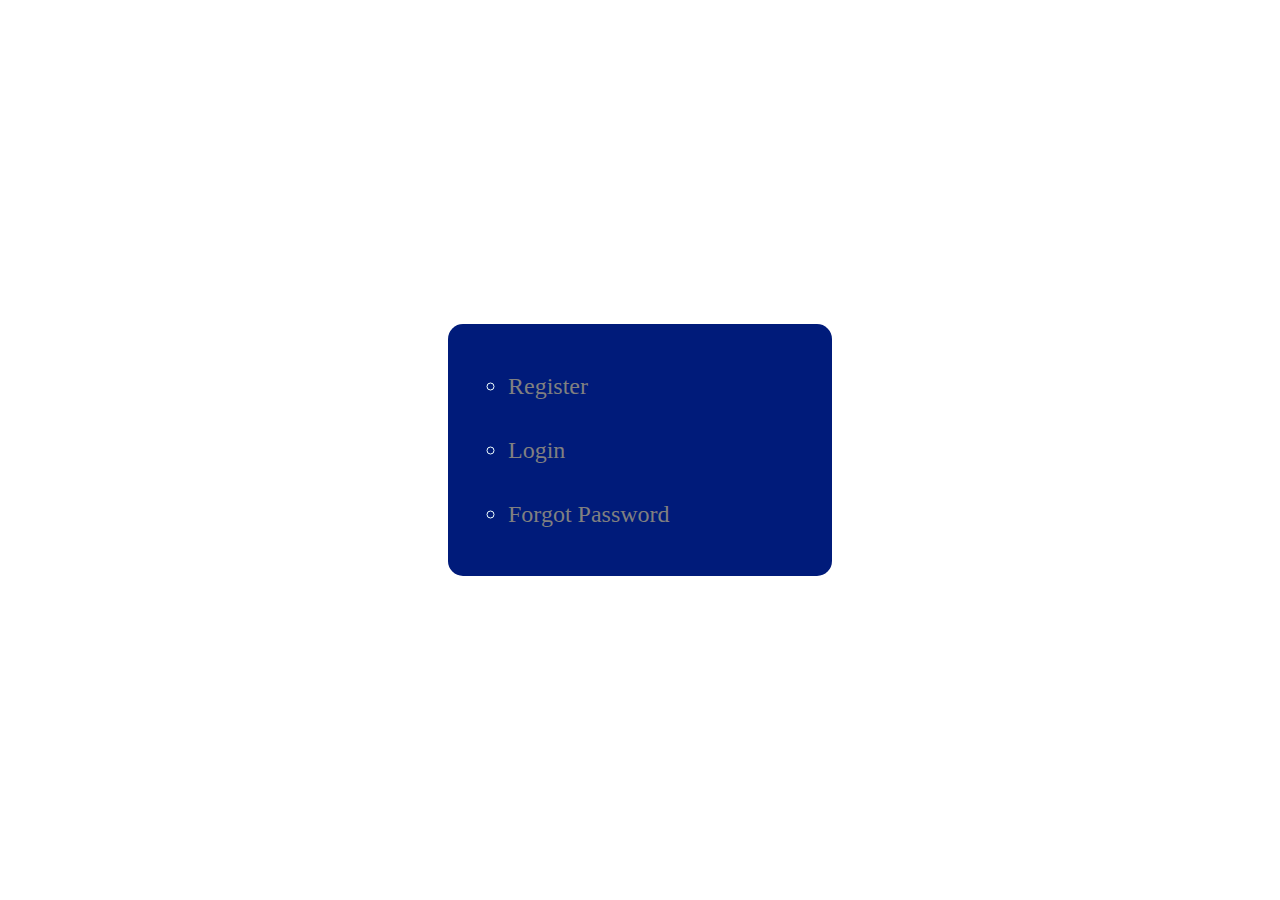
<file: index.html>
<!DOCTYPE html>
<html lang="en">
<head>
    <meta charset="UTF-8">
    <meta name="viewport" content="width=device-width, initial-scale=1.0">
    <title>User Authentication Project </title>
    <script defer src="index.js"></script>
    <link rel="stylesheet" href="style.css">
</head>
<body>
    <div id="mainBox">
        <ul id="navlist">
          <li id="register">
            <a href="register.html">
              Register
            </a>
          </li>
          <li id="login/out">
            <a href="login.html">
              Login
            </a>
          </li>
          <li id="forgotPass">
            <a href="forgotPass.html">
              Forgot Password
            </a>
          </li>
        </ul>
      </div>
    </body>
</body>
</html>
</file>
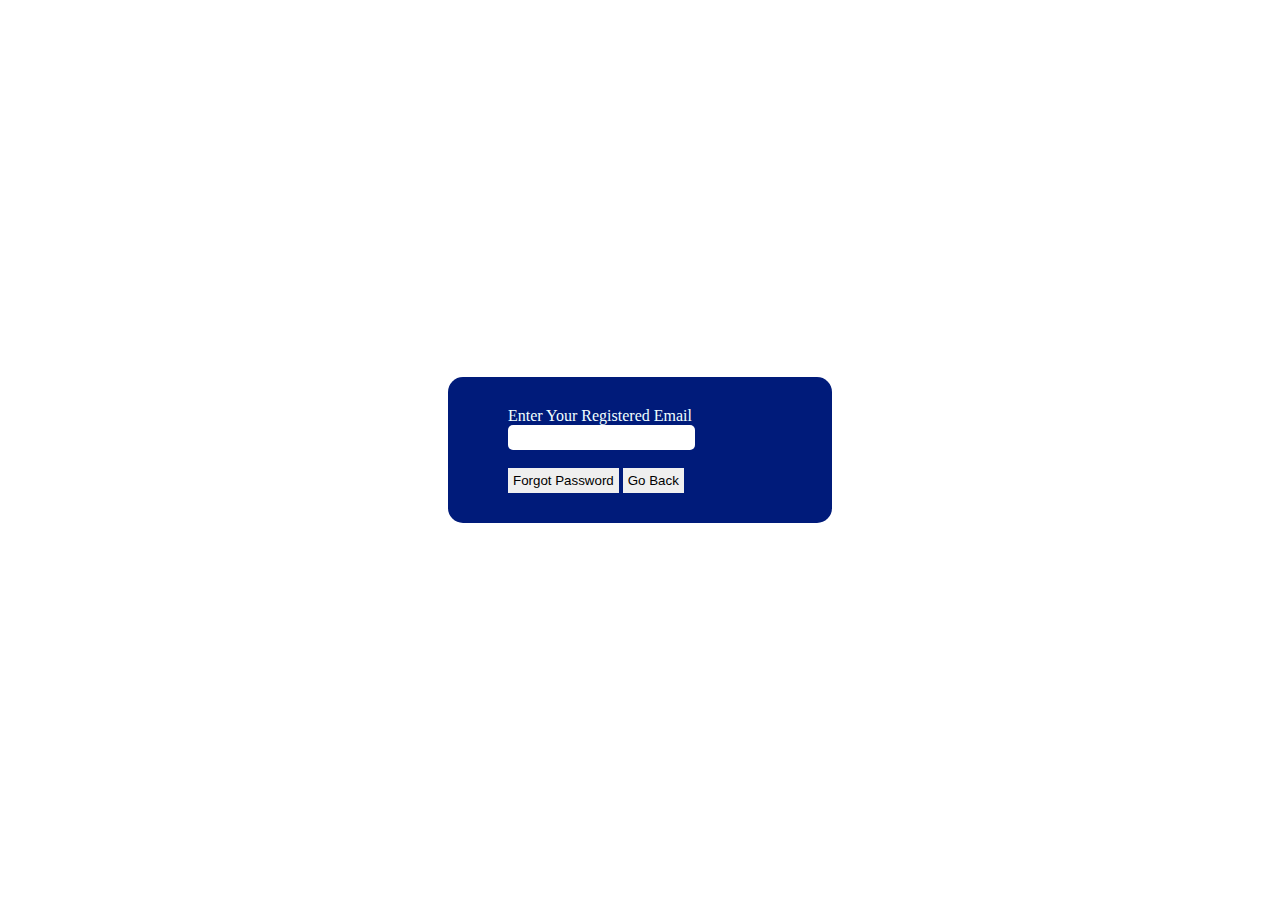
<file: forgotPass.html>
<!DOCTYPE html>
<html lang="en">
<head>
    <meta charset="UTF-8">
    <meta name="viewport" content="width=device-width, initial-scale=1.0">
    <title>Forget Password</title>
    <script defer src="forgotPass.js"></script>
    <link rel="stylesheet" href="style.css">
    <link rel="stylesheet" href="https://cdnjs.cloudflare.com/ajax/libs/font-awesome/6.4.2/css/all.min.css"
        integrity="sha512-z3gLpd7yknf1YoNbCzqRKc4qyor8gaKU1qmn+CShxbuBusANI9QpRohGBreCFkKxLhei6S9CQXFEbbKuqLg0DA=="
        crossorigin="anonymous" referrerpolicy="no-referrer" />
</head>
<body>
    <div id="mainBox">
        <label for="email">Enter Your Registered Email</label>
        <input type="email" name="email" id="email"> <br><br>
    
        <button id="forgotPass-btn">Forgot Password</button>
        <button><a href="index.html">Go Back</a></button>
    </div>
</body>
</html>
</file>
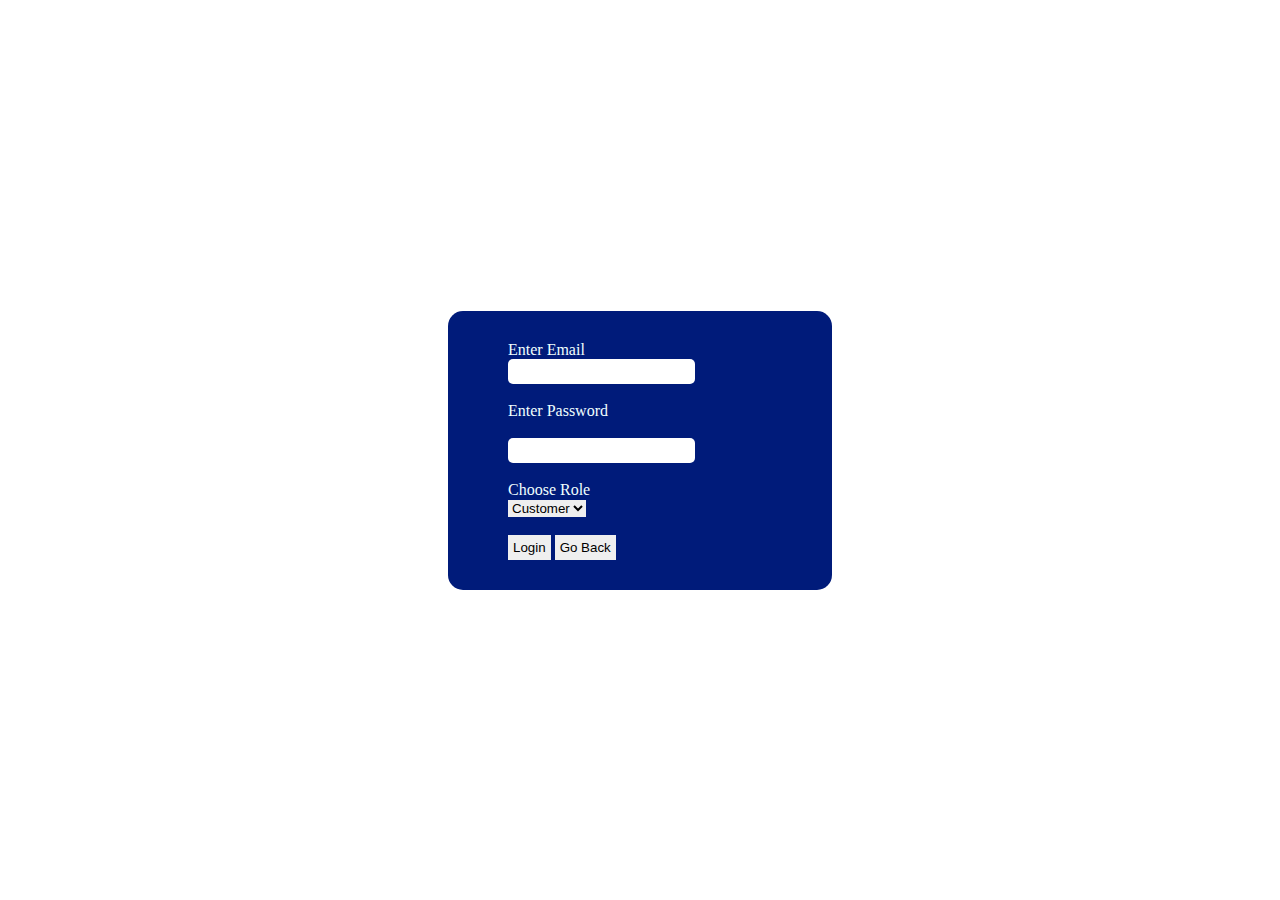
<file: login.html>
<!DOCTYPE html>
<html lang="en">
<head>
    <meta charset="UTF-8">
    <meta name="viewport" content="width=device-width, initial-scale=1.0">
    <title>Login-User Authentication Project </title>
    <script defer src="login.js"></script>
    <link rel="stylesheet" href="style.css">
</head>
<body>
    <div id="mainBox">
        <label for="email">Enter Email</label><br />
        <input type="text" id="email" name="email" /><br><br>

        <label for="password">Enter Password</label><br><br>
        <input type="password" id="password" name="password" /><br><br>

        <label for="role">Choose Role</label><br />
        <select name="role" id="role">
          <option value="customer">Customer</option>
          <option value="admin">Admin</option>
           </select><br><br>

        <button id="login-btn">Login</button>
        <button><a href="index.html">Go Back</a></button>
      </div>
        
</body>
</html>
</file>
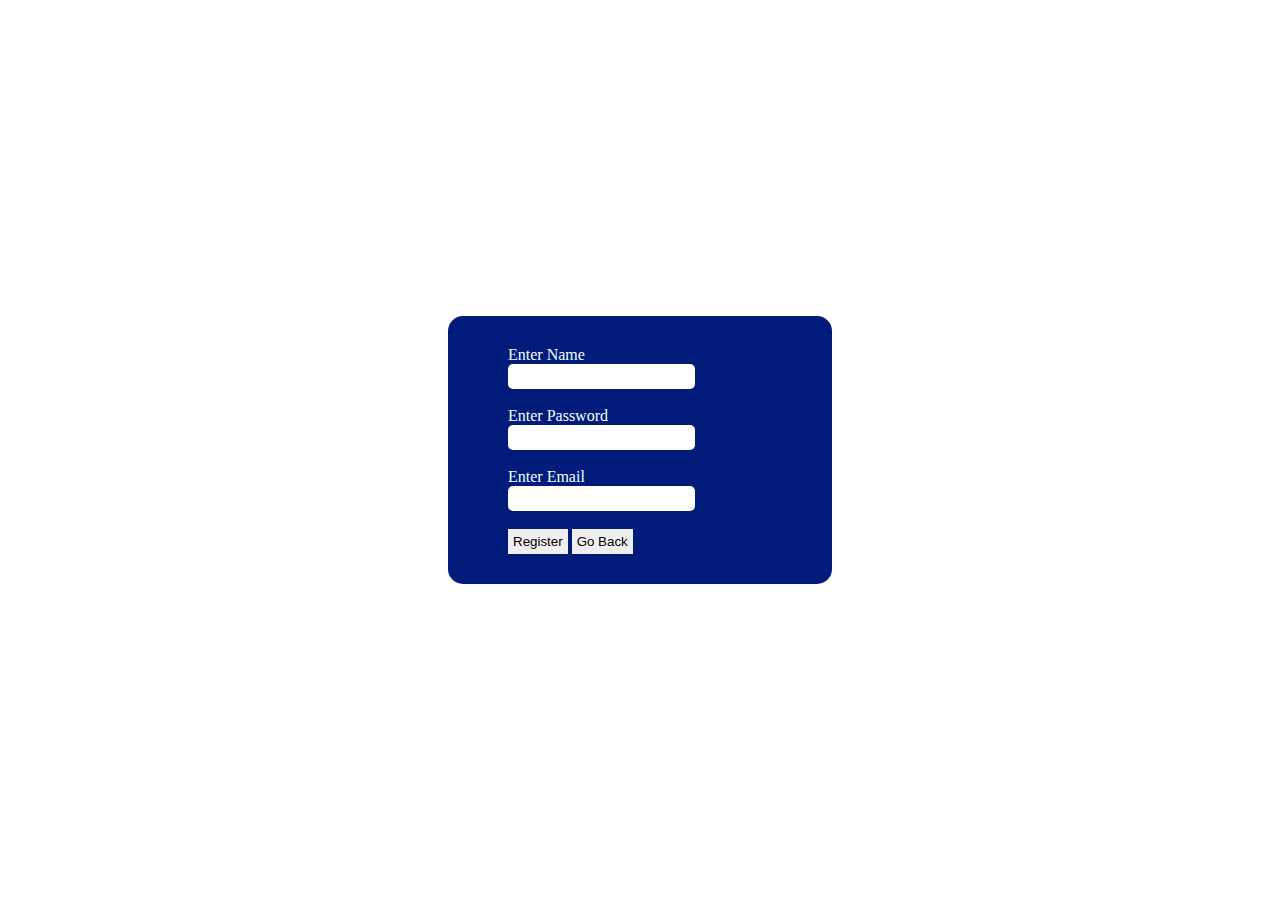
<file: register.html>
<!DOCTYPE html>
<html lang="en">
<head>
    <meta charset="UTF-8">
    <meta name="viewport" content="width=device-width, initial-scale=1.0">
    <title>Register</title>
    <script defer src="register.js"></script>
    <link rel="stylesheet" href="style.css">
</head>
<body>
    <div id="mainBox">
        <label for="name">Enter Name</label><br />
        <input type="text" id="name" name="name"><br><br>
    
        <label for="password">Enter Password</label><br>
        <input type="password" id="password" name="password" /> <br><br>

        <label for="email">Enter Email</label><br>
        <input type="email" name="email" id="email"><br><br>
       
        <button id="register-btn"><a href="login.html">Register</a></button>
        <button><a href="index.html">Go Back</a></button>
      </div>
</body>
</html>
</file>
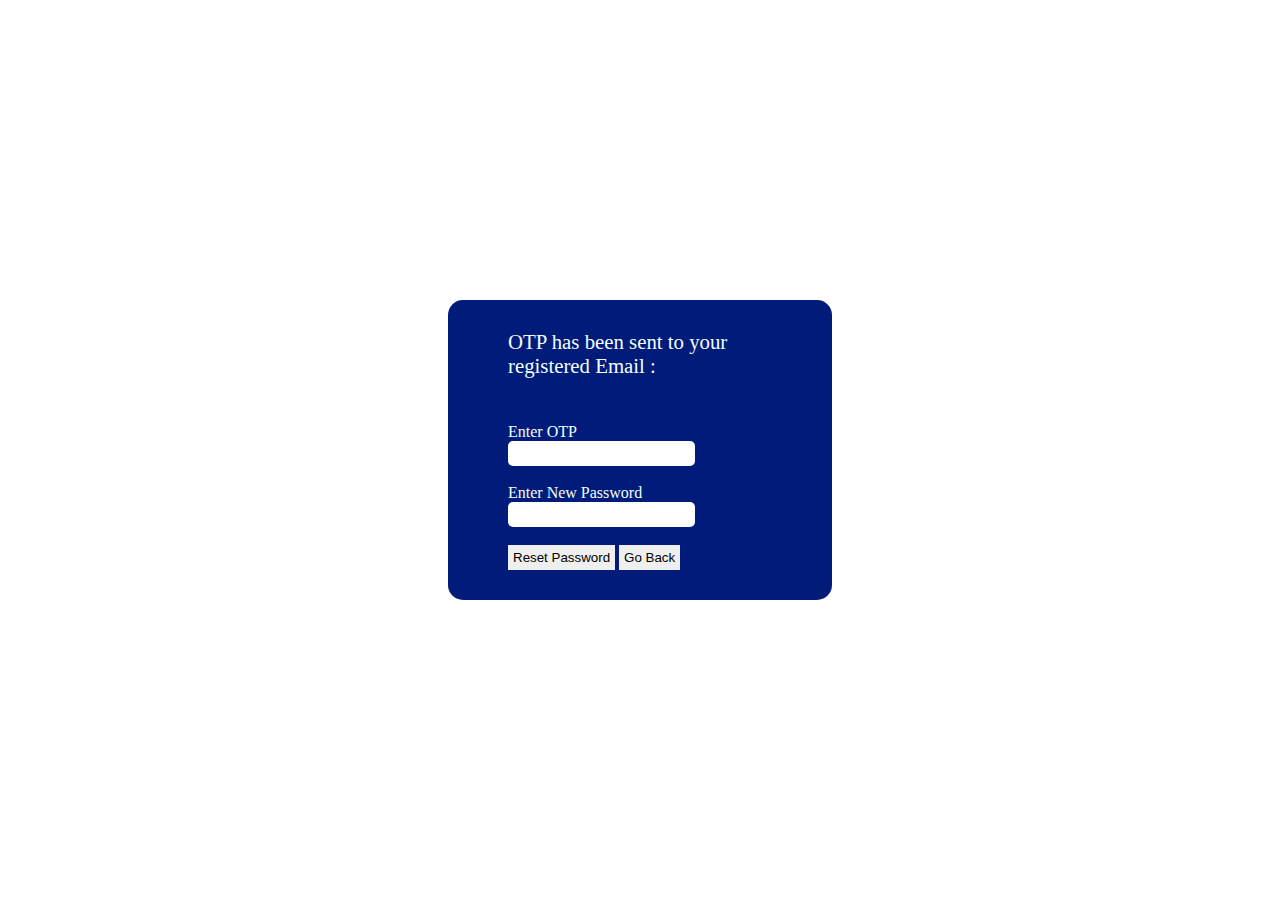
<file: reset.html>
<!DOCTYPE html>
<html lang="en">

<head>
    <meta charset="UTF-8">
    <meta name="viewport" content="width=device-width, initial-scale=1.0">
    <title>Reset Password</title>
    <script defer src="reset.js"></script>
    <link rel="stylesheet" href="style.css">
    <link rel="stylesheet" href="https://cdnjs.cloudflare.com/ajax/libs/font-awesome/6.4.2/css/all.min.css"
        integrity="sha512-z3gLpd7yknf1YoNbCzqRKc4qyor8gaKU1qmn+CShxbuBusANI9QpRohGBreCFkKxLhei6S9CQXFEbbKuqLg0DA=="
        crossorigin="anonymous" referrerpolicy="no-referrer" />
</head>

<body>
    <div id="mainBox">
        <label id="mailLabel" for="email">OTP has been sent to your registered Email : <br>
             <span id="mail"></span></label><br><br>

        <label for="otp">Enter OTP</label><br>
        <input type="number" name="otp" id="otp"><br><br>

        <label for="password">Enter New Password</label><br>
        <input type="password" name="password" id="password"><br><br>

        <button id="resetPass-btn">Reset Password</button>
        <button><a href="index.html">Go Back</a></button>
    </div>
</body>

</html>
</file>
<file: style.css>
*{
    margin: 0;
    padding: 0;
    box-sizing: border-box;
    list-style:circle;
    text-decoration: none;
    outline: none;
    border: none;
}

input{
    padding: 5px;
    border-radius: 5px;
}

* a{
    color: grey;
}

ul li{
    font-size: 1.5rem;
    line-height: 4rem;
}

ul li a:hover{
    color: red;
}

body{
    width: 100vw;
    height: 100vh;
    display: flex;
    justify-content: center;
    align-items: center;
    /* background-color: whitesmoke; */
}

#mainBox{
    width: 30%;
    color: azure;
    border-radius: 15px;
    padding: 30px 60px;
    background-color: rgb(0, 27, 122);
}

button{
    padding: 5px;
    /* display: flex;
    flex-wrap: wrap; */
}

button a{
    color: black;
}

#mail{
    color: rgb(0, 0, 255);
    font-size: 1.5rem;
}

#mailLabel{
    font-size: 1.3rem;
}
</file>
